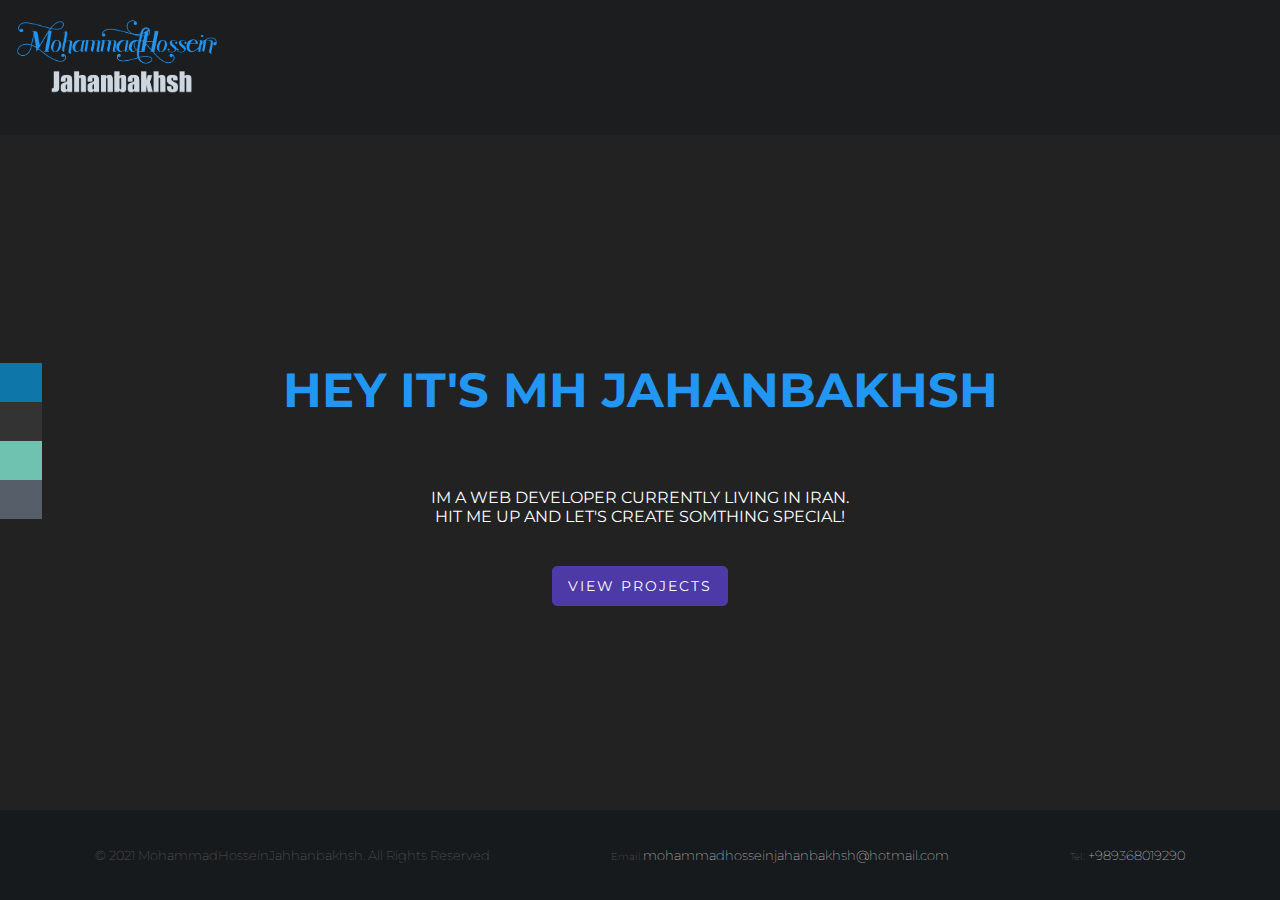
<file: index.html>
<!DOCTYPE html>
<html lang="en">
<head>
    <meta charset="UTF-8">
    <meta name="viewport" content="width=device-width, initial-scale=1.0">
    <title>MohammadHossein Jahanbakhsh</title>
    <!-- <link href="https://cdn.jsdelivr.net/npm/bootstrap@5.0.1/dist/css/bootstrap.min.css" rel="stylesheet" integrity="sha384-+0n0xVW2eSR5OomGNYDnhzAbDsOXxcvSN1TPprVMTNDbiYZCxYbOOl7+AMvyTG2x" crossorigin="anonymous"> -->
    <link rel="stylesheet" href="style.css">
    <link rel="preconnect" href="https://fonts.gstatic.com">
    <link href="https://fonts.googleapis.com/css2?family=Montserrat:wght@700&display=swap" rel="stylesheet">
    <link rel="stylesheet" href="https://pro.fontawesome.com/releases/v5.10.0/css/all.css" integrity="sha384-AYmEC3Yw5cVb3ZcuHtOA93w35dYTsvhLPVnYs9eStHfGJvOvKxVfELGroGkvsg+p" crossorigin="anonymous"/>
    <link rel="stylesheet" href="overflow.css">
    <link rel="stylesheet" href="button.css">
    <link rel="icon" href="favicon.ico">
    
</head>

<header>
    <nav class="nav">
        <img id="svg-image" src="img/Artboard.svg" alt="MohammadHossein JAHANBAKHSH">
        <i id="nav-icon" class="fas fa-bars"></i>
     </nav>
</header>

<body>
    <div class="asli">

    <section class="menu" id="menu">

        <div class="menu-links">
            <a href="index.html">About</a>
        
            <a href="projects.html">Projects</a>
        </div>

    </section>



    <div class="body">
        
            <section class="side-container item">
                <ul>
                    <li style="background-color: #0e76a8;">
                        <a href="https://www.linkedin.com/in/mohammad-hossein-jahanbakhsh-b34b85149/" target="_blank" >
                           <span> linkedin</span> <i class="fab fa-linkedin"></i>
                        </a>
                    </li>
                    <li style="background-color: #333;">
                        <a href="https://github.com/MHJahanbakhsh" target="_blank">
                           <span>Github</span>  <i class="fab fa-github"></i>
                        </a>
                    </li>
                    <li style="background-color: #6fc2b0;">
                        <a href="mailto:mohammadhosseinjahanbakhsh@hotmail.com" target="_blank">
                            <span>Email</span> <i class="fas fa-envelope-square"></i>
                        </a>
                    </li>
                    <li style="background-color: #565f69;">
                        <a href="" target="_blank">
                            <span>Resume</span> <i class="fas fa-file"></i>
                        </a>
                    </li>
                </ul>
            </section>

            <section class="intro item">
                <h1 id="h1">
                    <span></span>
                    <span></span>
                    <span></span>
                    <span></span>
                    HEY IT'S MH JAHANBAKHSH
                </h1>
           
                <P id="par">IM A WEB DEVELOPER CURRENTLY LIVING IN IRAN.<br>
                HIT ME UP AND LET'S CREATE SOMTHING SPECIAL!</P>
           
                <button class="btn ripple">View Projects </BUTTon>
            </section>
        
    </div>

    <footer>
        <small>&copy 2021 MohammadHosseinJahhanbakhsh. All Rights Reserved</small>
        <small><span>Email:</span>mohammadhosseinjahanbakhsh@hotmail.com</small>
        <small><span>Tel:   </span>+989368019290</small>
    </footer>



</div>
    <script src="script.js"></script>
</body>
</html>
</file>
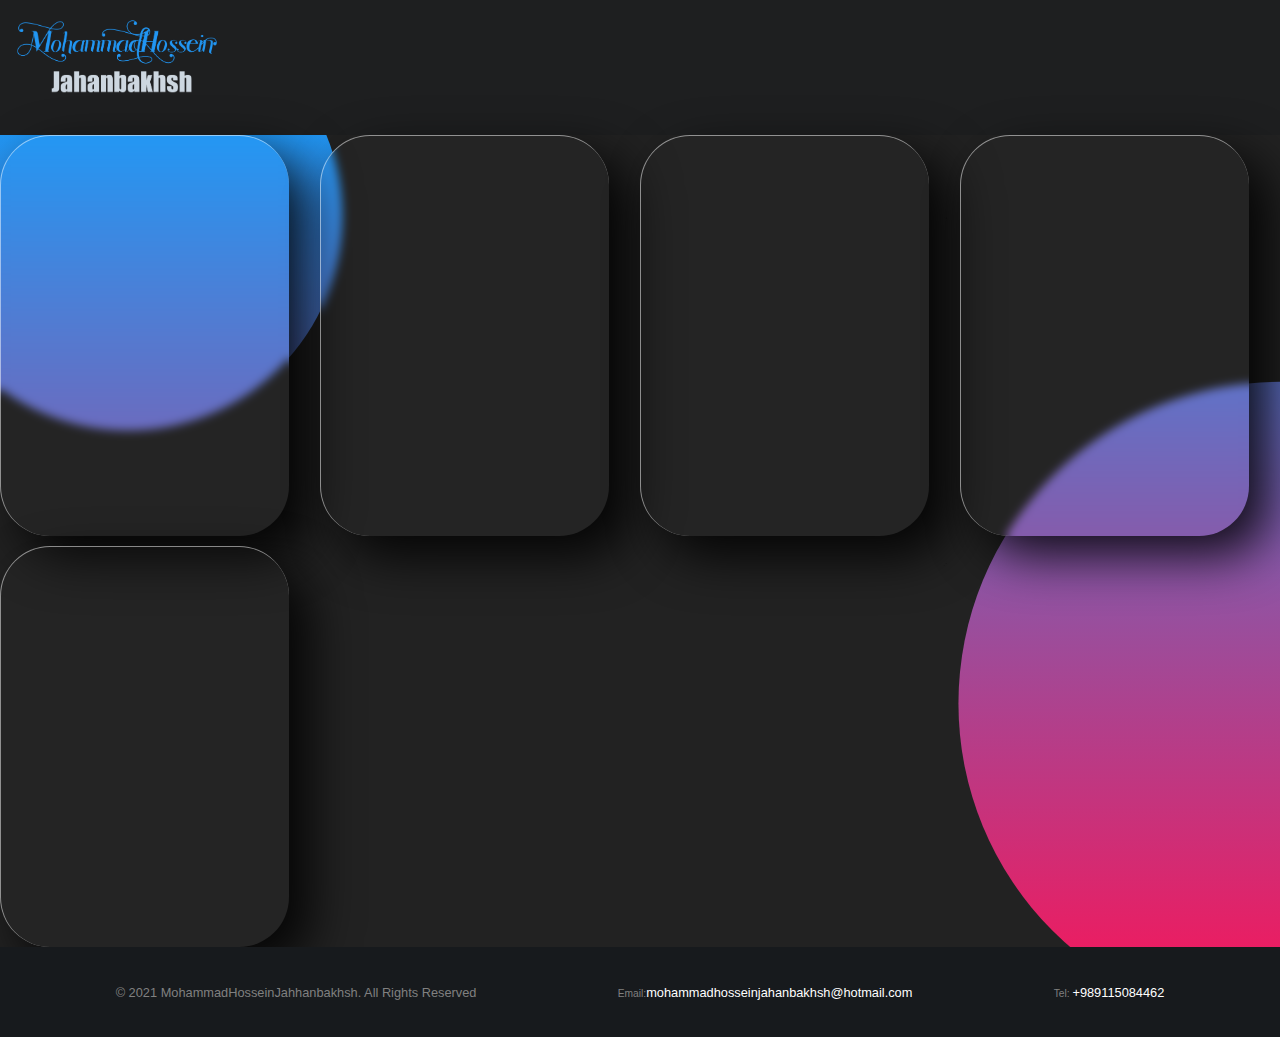
<file: projects.html>
<!DOCTYPE html>
<html lang="en">
<head>
    <meta charset="UTF-8">
    <meta name="viewport" content="width=device-width, initial-scale=1.0">
    <title>MohammadHossein Jahanbakhsh</title>
    <!-- <link href="https://cdn.jsdelivr.net/npm/bootstrap@5.0.1/dist/css/bootstrap.min.css" rel="stylesheet" integrity="sha384-+0n0xVW2eSR5OomGNYDnhzAbDsOXxcvSN1TPprVMTNDbiYZCxYbOOl7+AMvyTG2x" crossorigin="anonymous"> -->
    <link rel="stylesheet" href="style.css">
    <link rel="stylesheet" href="https://pro.fontawesome.com/releases/v5.10.0/css/all.css" integrity="sha384-AYmEC3Yw5cVb3ZcuHtOA93w35dYTsvhLPVnYs9eStHfGJvOvKxVfELGroGkvsg+p" crossorigin="anonymous"/>
    <link rel="stylesheet" href="clip.css">
    <link rel="stylesheet" href="panel.css">
</head>

    <div class="kolesh">
<div class="panels-container">
    <div class="panel-godfather">
    <div class="panel-father">
    <div class="panel panel1 panel-hide">
       
        <div class="snapshot1"></div>
        <div class="project-detail">
            <h3 class="project-title">
                Project Title
            </h3>
            <ul>
                <li>Html</li>
                <li>css</li>
                <li>javascript</li>
                <li>json manipulation</li>
                <li>fetch api</li>
                
            </ul>
            <div class="about">About</div>
            <p class="project-desc"> i built this project to enhance my ability in working with third party apis.
            you can get the  exchange rate between two currency pairs you desire by.there is also a swap button to exchange values    
            </p>
            <a href="https://mhjahanbakhsh.github.io/simple-exchange-rate-/" target=_blank ><i class="fas fa-eye">Demo</i></a>
            <a href="https://github.com/Belfordation/simple-exchange-rate-" target=_blank ><i class="fas fa-code">Code</i></a>
        </div>
        <button class="exit-btn close-panel">
           <i class="fas fa-times fa-2x"></i>
       </button>
    </div>
    
</div>
</div>
<!-- ---- -->
<div class="panel-godfather">
    <div class="panel-father">
    <div class="panel panel2 panel-hide">
       
        <div class="snapshot2"></div>
        <div class="project-detail">
            <h3 class="project-title">
                Project Title
            </h3>
            <ul>
                <li>Html</li>
                <li>css</li>
                <li>javascript</li>
                <li>Responsive</li>
                <li>LocalStorage</li>
                
            </ul>
            <div class="about">About</div>
            <p class="project-desc"> a simple cinema ticket booking app which you can select the seat(s) and movie you would like to watch and finally
                see the total price of tickets.i used local storage so that the selections will stay on the page even after reloading the page on browser 
            </p>
            <a href="https://mhjahanbakhsh.github.io/cinema-booking/" target=_blank ><i class="fas fa-eye">Demo</i></a>
            <a href="https://github.com/MHJahanbakhsh/cinema-booking-" target=_blank ><i class="fas fa-code">Code</i></a>
        </div>
        <button class="exit-btn close-panel">
           <i class="fas fa-times fa-2x"></i>
       </button>
    </div>
    
</div>
</div>
<!-- ---- -->
<!-- ---- -->
<div class="panel-godfather">
    <div class="panel-father">
    <div class="panel panel3 panel-hide">
       
        <div class="snapshot3"></div>
        <div class="project-detail">
            <h3 class="project-title">
                Random wealth generator
            </h3>
            <ul>
                <li>Html</li>
                <li>css</li>
                <li>javascript</li>
                <li>array methods</li>
                <li>fetch api</li>
                <li>async/await</li>

            </ul>
            <div class="about">About</div>
            <p class="project-desc"> array methodes are very important in every programming language,
                so i built this app to chalenge my understanding on these methodes.i used https://randomuser.me/api to
                fetch some random users data and then manipulated the data using map,sort,filter,reduce... 
            </p>
            <a href="https://mhjahanbakhsh.github.io/randomPeopleWealth/" target=_blank ><i class="fas fa-eye">Demo</i></a>
            <a href="https://github.com/MHJahanbakhsh/randomPeopleWealth" target=_blank ><i class="fas fa-code">Code</i></a>
        </div>
        <button class="exit-btn close-panel">
           <i class="fas fa-times fa-2x"></i>
       </button>
    </div>
    
</div>
</div>
<!-- ---- -->

<div class="panel-godfather">
    <div class="panel-father">
    <div class="panel panel3 panel-hide">
       
        <div class="snapshot4"></div>
        <div class="project-detail">
            <h3 class="project-title">
                video player
            </h3>
            <ul>
                <li>Html</li>
                <li>css</li>
                <li>javascript</li>
                <li>js video-api</li>
                <li>HTML5 video-tag</li>
               

            </ul>
            <div class="about">About</div>
            <p class="project-desc"> built in video player in HTML5 video-tag is very simple 
                and restricted,i used video api and little bit of js and css to create a custom video player with more functionality
            </p>
            <a href="https://mhjahanbakhsh.github.io/customized-video-player-with-video-api/" target=_blank ><i class="fas fa-eye">Demo</i></a>
            <a href="https://github.com/MHJahanbakhsh/customized-video-player-with-video-api" target=_blank ><i class="fas fa-code">Code</i></a>
        </div>
        <button class="exit-btn close-panel">
           <i class="fas fa-times fa-2x"></i>
       </button>
    </div>
    
</div>
</div>
<!-- ---- -->
<!-- ---- -->

<div class="panel-godfather">
    <div class="panel-father">
    <div class="panel panel3 panel-hide">
       
        <div class="snapshot5"></div>
        <div class="project-detail">
            <h3 class="project-title">
                Drawing App
            </h3>
            <ul>
                <li>Html</li>
                <li>css</li>
                <li>javascript</li>
                <li>html5 canvas tag </li>
                

            </ul>
            <div class="about">About</div>
            <p class="project-desc"> in this drawing app you can change the color and brush width,also you can 
                clear the workspace by pressing X
            </p>
            <a href="https://mhjahanbakhsh.github.io/DrawingApp/" target=_blank ><i class="fas fa-eye">Demo</i></a>
            <a href="https://github.com/MHJahanbakhsh/DrawingApp" target=_blank ><i class="fas fa-code">Code</i></a>
        </div>
        <button class="exit-btn close-panel">
           <i class="fas fa-times fa-2x"></i>
       </button>
    </div>
    
</div>
</div>
<!-- ---- -->



</div>
<header>
    <nav class="nav">
        <img id="svg-image" src="img/Artboard.svg" alt="MohammadHossein JAHANBAKHSH">
        <i id="nav-icon" class="fas fa-bars"></i>
     </nav>
</header>
<body>
    
    <section class="menu" id="menu">

        <div class="menu-links">
            <a href="index.html">About</a>
            <br>
            <a href="projects.html">Projects</a>
        </div>
        
    </section>
    
        <main>
        
         <div class="cards-container">
             <div class="card card-1">
                 <div class="content">
                     <h2>01</h2>
                     <h3>Exchange Rate Calculator</h3>
                        <a href="#" class="projectbtn">Read more</a>
                 </div>
             </div>
             <div class="card card-1">
                 <div class="content">
                     <h2>02</h2>
                     <h3>Cinema Booking</h3>
                     
                        <a href="#" class="projectbtn">Read more</a>
                 </div>
             </div>
             <div class="card card-1">
                 <div class="content">
                     <h2>03</h2>
                     <h3>Random Wealth Generator</h3>
                     
                        <a href="#" class="projectbtn">Read more</a>
                 </div>
             </div>
             <div class="card card-1">
                 <div class="content">
                     <h2>04</h2>
                     <h3>Customized video player</h3>
                     
                        <a href="#" class="projectbtn">Read more</a>
                 </div>
             </div>  
             <div class="card card-1">
                 <div class="content">
                     <h2>05</h2>
                     <h3>Drawing App</h3>
                     
                        <a href="#" class="projectbtn">Read more</a>
                 </div>
             </div>  
         </div>

        
        

        </main>
      
        <footer>
            <small>&copy 2021 MohammadHosseinJahhanbakhsh. All Rights Reserved</small>
            <small><span>Email:</span>mohammadhosseinjahanbakhsh@hotmail.com</small>
            <small><span>Tel:   </span>+989115084462</small>
        </footer>  
    
    <script src="script.js"></script>
    <script type="text/javascript" src="vanilla-tilt.js"></script>
<script type="text/javascript">
	VanillaTilt.init(document.querySelectorAll(".card"), {
		max: 25,
        speed: 400,
        glare:true,
        "max-glare":0.5
	});
	
	//It also supports NodeList
</script>
</body>

</div>
</html>
</file>
<file: style.css>
@import url('https://fonts.googleapis.com/css2?family=Poppins&display=swap');

:root{
    --backgColor:#2226;
}

*{
    margin: 0;
    padding: 0;
    background-color: var(--backgColor);
    font-family: 'Montserrat', sans-serif;
}




body{
    box-sizing: border-box;
    background-color: rgb(34, 34, 34);
    position: relative;
    overflow-x: hidden;
    
}

.asli{
    overflow-x: hidden;
    width: 100vw;
    overflow: hidden;
}



nav{
    font-size: 3rem;
    display: flex;
    /* flex-direction: row; */
    height: 15vh;
    justify-content: baseline
}

nav img{
    background-color: transparent;
    cursor: pointer;
}

nav i{
    padding-right: 20px;
    color: azure;
    background-color: transparent;
    z-index: 30;
    position: absolute;
    right: 0;
    top: 3vh;
}


nav i:hover{
    cursor: pointer;
    transform: scale(1.2);
    transition: transform 0.2s;
}



.item{
    background-color: var(--backgColor);
    color: white;
    text-align: center;
    top: 50%;
}

.intro{
    position: absolute;
    margin: 0 auto;
    left: 50%;
    top: 44%;
    transform: translateX(-50%);
    background-color: transparent;
    width: 80vw;
    opacity: 0;
    transition: opacity 3s ease-in-out;
    
}

.intro p{
    margin-bottom: 30px;
    font-size: 1rem;
    transform: translateX(200%);
    transition: transform 1s;
}

.intro p:hover {
    -webkit-mask-image: linear-gradient(-75deg, rgba(0,0,0,.6) 30%, #000 50%, rgba(0,0,0,.6) 70%);
    -webkit-mask-size: 200%;
    animation: shine 2s infinite;
  }
  
  @-webkit-keyframes shine {
    from {
      -webkit-mask-position: 150%;
    }
    
    to {
      -webkit-mask-position: -50%;
    }
  }

.intro >*{
    background-color: transparent;

}

/* -----------hover effect--------------- */
div h1{
    position: relative;
    display: inline-block;
    padding: 15px 30px;
    color: #2196f3;
    text-transform: uppercase;
    text-decoration: none;
    overflow: hidden;
    transition: 0.2s;
    font-size: 3rem;
    top: -50px;
    font-weight: 6rem;

}

div h1:hover {
    color: #255784;
    background: #2196f3;
    box-shadow: 0 0 10px #2196f3, 0 0 40px #2196f3, 0 0 80px #2196f3;
    transition-delay: 1s;
}

div h1 span {
    position: absolute;
    display: block;
}




div h1 span:nth-child(1) {
    top: 0;
    left: -100%;
    width: 100%;
    height: 2px;
    background: linear-gradient(90deg, transparent, #2196f3);
}



div h1:hover span:nth-child(1) {
    left: 100%;
    transition: 1s;
}


div h1 span:nth-child(3) {
    bottom: 0;
    right: -100%;
    width: 100%;
    height: 2px;
    background: linear-gradient(270deg, transparent, #2196f3);
}

div h1:hover span:nth-child(3) {
    right: 100%;
    transition: 1s;
    transition-delay: 0.5s;
}



div h1 span:nth-child(2) {
    top: -100%;
    right: 0;
    width: 2px;
    height: 100%;
    background: linear-gradient(180deg, transparent, #2196f3);
}

div h1:hover span:nth-child(2) {
    top: 100%;
    transition: 1s;
    transition-delay: 0.25s;
}



div h1 span:nth-child(4) {
    bottom: -100%;
    left: 0;
    width: 2px;
    height: 100%;
    background: linear-gradient(360deg, transparent, #2196f3);
}

div h1:hover span:nth-child(4) {
    bottom: 100%;
    transition: 1s;
    transition-delay: 0.75s;
}



ul{
     list-style: none;
    transform: translateY(-5%);
    background-color: transparent;
    width: 100%;
    cursor: pointer;
    height: 200px;
}



.side-container ul li{
    text-decoration: none;
    position: relative;
    left: -78px;
    transition: left 0.4s cubic-bezier(.175,.885,.32,1.275);
    background-color: transparent;
    /* text-align: center; */
    padding: 6px;
    font-size: 1rem;
    z-index: 10;
}


.side-container ul li {
padding: 10px 0;
}

.side-container ul li:hover{
    left: -5px; 
}
.side-container ul li i{
 font-size: 2rem;
 float: right;
}

.side-container ul li span{
    margin-right: px;
}

a{
    text-decoration: none;
    background-color: var(--backgColor);
    color: white;
    background-color: transparent;
    
}

.side-container ul li a{
    padding:0 10px;
    display: flex;
    justify-content: space-between;
    align-items: center;

}

a >*{    background-color: transparent;
}
.side-container{
    display: flex;
    align-items: center;
    min-height: 75vh;
    /* background-color: transparent; */
    width: 120px;
    background: transparent;
}



.menu{
    background-color: rgba(0,0,0,0.9);
    width: 100vw;
    height: 100%;
    position: absolute;
    top: -100%;
    z-index: 2;
    display: flex;
    align-items: center;
    justify-content: center;
    transition: top 0.2s cubic-bezier(0.215, 0.610, 0.355, 1.000);
    z-index: 3;
}

.menu-show{
    top: 0;
}
.menu div{
    text-align: center;
    width: 50%;
    background-color: transparent;
    height: 50%;
}

.menu div a{
    font-size: 3rem;
    transition: background-color 0.2s;
    border-radius: 10px;
    display: block;
    margin-bottom: 20px;
    position: relative;
    top: 20%;
    text-align: center;
}

.menu div a:hover{
    background-color: rgb(78, 78, 78);
}

.intro button{
    padding: 10px;
    font-size: 1rem;
    border-radius: 5px;
    background-color: #333);
    border:1px solid silver
    
}

.intro button:hover{
        cursor: pointer;
        box-shadow: 10px 8px 16px 0 rgba(0, 0, 0, 0.473), 0 6px 20px 0 rgba(0,0,0,0.19);
     
}










/* ---------------------projects css----------------------- */


.cards-container{
    display: grid;
    grid-template-columns: repeat(4,1fr);
    grid-template-rows: auto;
    row-gap: 10px;
    /* background-image: url('https://images.unsplash.com/photo-1425321395722-b1dd54a97cf3?crop=entropy&cs=tinysrgb&fit=crop&fm=jpg&h=900&ixid=MnwxfDB8MXxyYW5kb218fHx8fHx8fHwxNjIxODgyNzk2&ixlib=rb-1.2.1&q=80&utm_campaign=api-credit&utm_medium=referral&utm_source=unsplash_source&w=1600'); */
    background:transparent;
    position: relative;

}

[class*=card-]{
    width: 90%;
    height: 400px;
    text-align: center;
    box-shadow: 20px 20px 50px rgba(0, 0, 0, 0.87);
    background: rgba(255, 255, 255, 0.01);
    border-top: 1px solid rgba(255, 255, 255, 0.5);
    border-left: 1px solid rgba(255, 255, 255, 0.5);
    backdrop-filter: blur(5px);
    border-radius: 50px;
    position: relative;
    opacity: 0;
    transition: opacity 2s ease-out;
}




.card div{
    display: inline-block;
    /* position: absolute; */
    bottom: 30px;
    background: transparent;
    
}

.card div button{
    padding: 8px;
    border-radius: 10px;
    cursor: pointer;
}

.card div button:hover{
    background-color: black;
}

.card-1{
    /* background-image: url('https://images.unsplash.com/photo-1431887773042-803ed52bed26?crop=entropy&cs=tinysrgb&fit=max&fm=jpg&ixid=MnwxfDB8MXxyYW5kb218fHx8fHx8fHwxNjIxODgyNzIy&ixlib=rb-1.2.1&q=80&w=1080&utm_source=unsplash_source&utm_medium=referral&utm_campaign=api-credit'); */
    background-size: cover;
}

footer{
    width: 100%;
    position: relative;
    height:10vh;
    z-index:1;
    bottom: 0px;
    background-color: #171a1d;
    display: flex;
    flex-direction: row;
    justify-content: space-evenly;
    gap: 2%;
    
    align-items: center;
}

footer small{
    background-color: transparent;
    font-weight: lighter;
    color: white;
    font-size: 0.8em;
    text-align: center;
}

footer small:first-child{
    color: grey;
}

footer small span{
    background-color: transparent;
    color: grey;
    font-size: 0.8em;
}

header{
    background: #171a1d;
    z-index: 100;
}

#PAR{
    font-size: 2rem;
    font-weight: 700;
}

/* -----------------------media queries------------------- */




@media(max-width:1024px){
    .cards-container{
        grid-template-columns: repeat(3,1fr);    
    }
    footer{
        flex-direction: column;
        padding-top: 10px;
    }
    footer small{
        padding: 2px 0;
    }
}


@media(max-width:768px){
    .cards-container{
        grid-template-columns: repeat(2,1fr);
}}

@media(max-width:480px){
    .cards-container{
        grid-template-columns: repeat(1,1fr);
    }
    footer small{
        font-size: 0.7em;
    }

    #h1{
        font-size: 1.5rem;
    }
    #par{
        font-size: 0.7rem
    }

    
}


footer small{
    font-weight: ;
    /* visibility: hidden; */
}
</file>
<file: overflow.css>
body{
    overflow: hidden;
    overflow-y: scroll;
}
</file>
<file: button.css>
.intro button {
    background-color: rgb(78, 58, 167);
    color: #fff;
    border: 1px rgb(78, 58, 167) solid;
    font-size: 14px;
    text-transform: uppercase;
    letter-spacing: 2px;
    padding: 10px 15px;
    overflow: hidden;
    margin: 10px 0;
    position: relative;
  }
  
  .intro button:focus {
    outline: none;
  }
  
  .intro button span {
    position: absolute;
    background-color: #fff;
    width: 100px;
    height: 100px;
    left: 50%;
    top: 50%;
    border-radius: 50%;
    transform: translate(-50%, -50%) scale(0);
    animation: scale 0.5s ease-out;
  }
  
  @keyframes scale {
    to {
      transform: translate(-50%, -50%) scale(3);
      opacity: 0;
    }
  }


  @media(max-width:480px){
    .intro button{
      font-size: 10px;
      padding: 10px;
    }
    }
</file>
<file: clip.css>
body{
    /* width: 100vw;      */
    overflow-y: scroll; 
    margin: 0;
    padding: 0;
}

.cards-container::before{
    content: '';
    position: absolute;
    top: 0;
    left: 0;
    width: 100%;
    height: 100%;
    background: linear-gradient(#2196f3,#e91e63);
    clip-path: circle(20% at 10% 10%);

}
.cards-container::after{
    content: '';
    position: absolute;
    top: 0;
    left: 0;
    width: 100%;
    height: 100%;
    background: linear-gradient(#2196f3,#e91e63);
    clip-path: circle(30% at right 70%);
}

[class*=card-]{
    z-index: 1;

}

.menu-links a{
    font-weight: bold;
}

footer{
    height: 10vh;
    bottom: 0;
}



header{
    z-index: 3;
}

nav{
    position: relative;
}

nav i{
    margin-right: 1.5%;
}


/* @media(min-width:1920px){
    .cards-container{
        height: 75vh;
    } 
   } */
@media(max-width:768px){
    .menu{
        align-items: baseline;
    } 
   }


.cards-container{
    min-height: 75vh;
}
</file>
<file: panel.css>
.card .content{
    padding: 20px;
    text-align: center;
    transform: translateY(100px);
    opacity: 0;
    transition: 0.5s;
}

.card:hover .content{
    transform: translateY(0px);
    opacity: 1;
}

.card .content h2{
    position: absolute;
    top: 0px;
    right: 30px;
    font-size: 8em;
    color: rgba(255, 255, 255, 0.2);
    pointer-events: none;
    background: transparent;
}

.card .content h3{
    font-size: 1.8em;
    color: #fff;
    z-index: 1;
    background: transparent;
    margin-top: 100px;
}

.card .content p{
    font-size: 1em;
    color: #fff;
    font-weight: 300;
    background: transparent;
    margin-top: 15px;
}

.card .content a{
    position: relative;
    display: inline-block;
    padding: 8px 20px;
    margin-top: 90px;
    background: #fff;
    color: #000;
    border-radius:20px ;
    text-decoration: none;
    font-weight: 500;
    box-shadow: 0 5px 15px rgba(0, 0, 0,0.2);
}

/* ....................panel........................ */




.panel-father{
    position: absolute;  
    border-radius: 5px;
    top: 24%;
    right: 26%;
    /* for button */
}
.panels-container{
    height: 100vh;
    width: 100vw;
    position:absolute;
    display: flex;
    align-items: center;
    justify-content: center;
    
}


.panel{
    height: 350px;
    width: 700px;
    display: flex;
    align-items: center;
    justify-content: start;
    position: relative;
    /* opacity: 1; */
    transition: opacity 1s;
}

.panel-hide{
    opacity: 0;
    /* display: none; */

}

.snapshot1{  
    width: 60%;
    height: 100%;
    background-image: url("img/exchange-site.png");
    background-position: center;
    background-repeat: no-repeat;
    background-size: 100% 100%; 
}

.snapshot2{  
    width: 60%;
    height: 100%;
    background-image: url("img/movie-site.png");
    background-position: center;
    background-repeat: no-repeat;
    background-size: 100% 100%; 
}
.snapshot3{  
    width: 60%;
    height: 100%;
    background-image: url("img/random-people.png");
    background-position: center;
    background-repeat: no-repeat;
    background-size: 100% 100%; 
}
.snapshot3{  
    width: 60%;
    height: 100%;
    background-image: url("img/random-people.png");
    background-position: center;
    background-repeat: no-repeat;
    background-size: 100% 100%; 
}
.snapshot4{  
    width: 60%;
    height: 100%;
    background-image: url("img/video-player.png");
    background-position: center;
    background-repeat: no-repeat;
    background-size: 100% 100%; 
}
.snapshot5{  
    width: 60%;
    height: 100%;
    background-image: url("img/drawing.png");
    background-position: center;
    background-repeat: no-repeat;
    background-size: 100% 100%; 
}

.project-detail{
    height: 100%;
    width: 38%;
    margin-left: 2%;
}

.project-detail .project-title{
    margin-top: 30px;
    color: white;
}

.project-detail ul{
    list-style: none;
    margin-top: 10px;
    height: auto;
    
}

.project-detail ul li{
    display: inline-block;
    border: 1px solid #151516;
    padding:1px 4px;
    margin: 0 2px;
    color: #94a4b4;
    box-shadow:2px 3px 10px rgba(0, 0, 0,0.2);
    font-size: 0.8em;
}


.project-detail .about{
    margin-top: 15px;
    margin-bottom: 10px;
    font-weight: bold;
    color: #94a4b4;
}

.project-detail .project-desc{
    overflow-y: scroll;
    height: 38%;
    margin-bottom: 30px;
    color: #94a4b4;
}






.panel .exit-btn{
position: absolute;
top: 1%;
right: 2%;
color: #94a4b4;
border: none;
cursor: pointer;
}

.panel .project-detail a{
    padding: 2px 13px;
    color: black;
    background: silver; 
    transition: background 0.2s;
}
.panel .project-detail a:hover{
    background: white;
}


.blur{
    filter: blur(5px); 
    transition: filter 1s;
}



@media(max-width:768px){
    .panel{
        width: 350px;
        height: 500px;
        flex-direction: column;
    }
    .snapshot1,.snapshot2 , .snapshot3 ,.snapshot4{
        width: 100%;
        height: 200px;
    }
    .panel .exit-btn{
        right: 0;
        top: 0;
    }

    .project-detail .project-title{
        text-align: center;
    }
    
    .project-detail{
        height: 50%;
        width: 100%;
        text-align: center;
    }
    .project-detail .project-desc{
        margin: 0;
        margin-bottom: 20px;
    }
    .project-detail a{
        margin-right: 10px;
    }
}


/* eddit scroll bar */

::-webkit-scrollbar {
    width: 10px;
  }
  
  /* Track */
  ::-webkit-scrollbar-track {
    background: #f1f1f1; 
  }
   
  /* Handle */
  ::-webkit-scrollbar-thumb {
    background: #888; 
  }
  
  /* Handle on hover */
  ::-webkit-scrollbar-thumb:hover {
    background: #555; 
  }
  </style>
</file>
